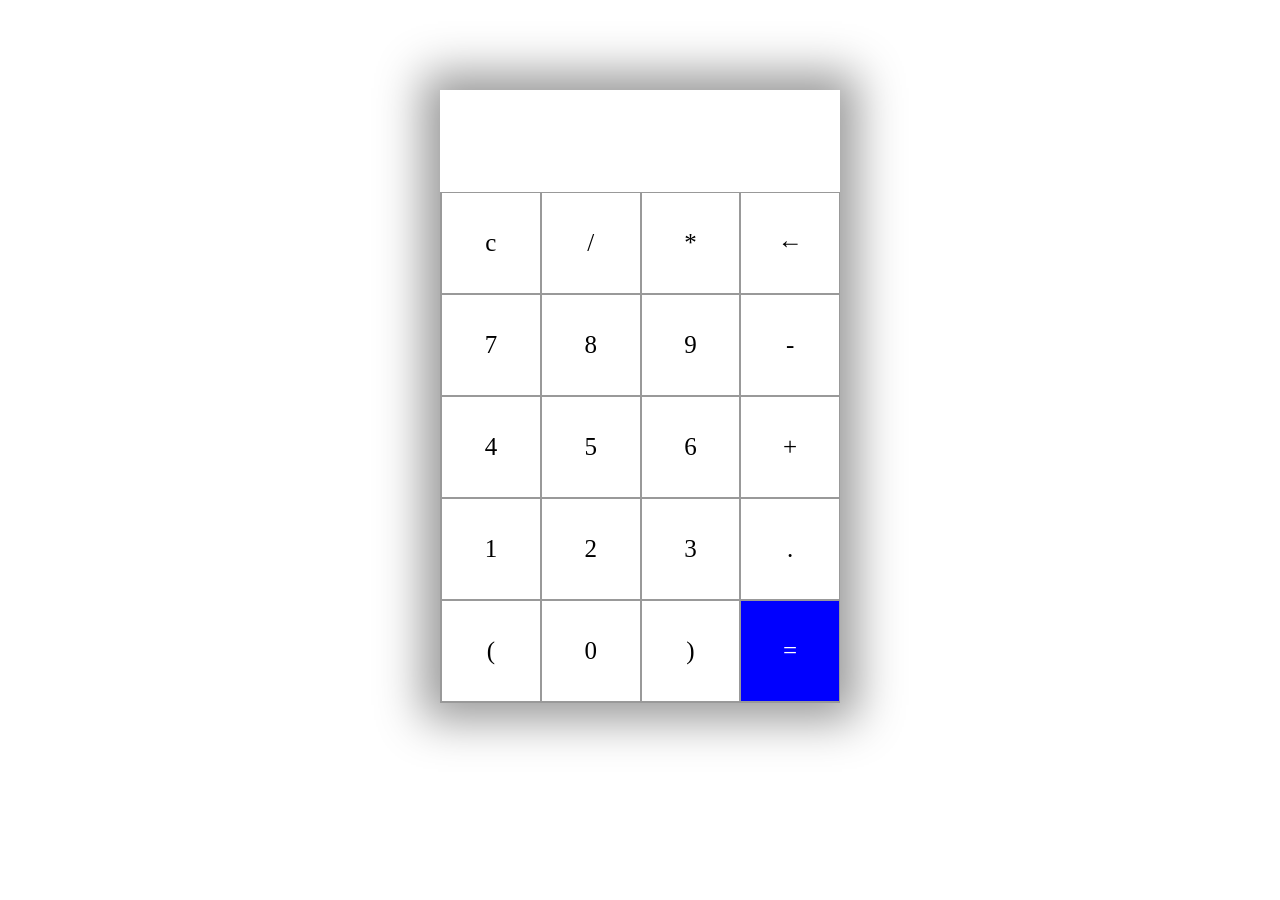
<file: index.html>
<!DOCTYPE html>
<html lang="en">
<head>
    <meta charset="UTF-8">
    <meta name="viewport" content="width=device-width, initial-scale=1.0">
    <title>calculator</title>
    <link rel="stylesheet" href="style.css">
</head>
<body>
    
    <section>
  <div class="container">
  <div id="display"></div>
  <div class="buttons">
          <div class="button">c</div>
          <div class="button">/</div>
          <div class="button">*</div>
          <div class="button">&larr;</div>
          <div class="button">7</div>
          <div class="button">8</div>
          <div class="button">9</div>
          <div class="button">-</div>
          <div class="button">4</div>
          <div class="button">5</div>
          <div class="button">6</div>
          <div class="button">+</div>
          <div class="button">1</div>
          <div class="button">2</div>
          <div class="button">3</div>
          <div class="button">.</div>
          <div class="button">(</div>
          <div class="button">0</div>
          <div class="button">)</div>
          <div id="equal" class="button">=</div>
                </div>
        </div>
    </section>
    <script src="index.js"></script>
</body>
</html>
</file>
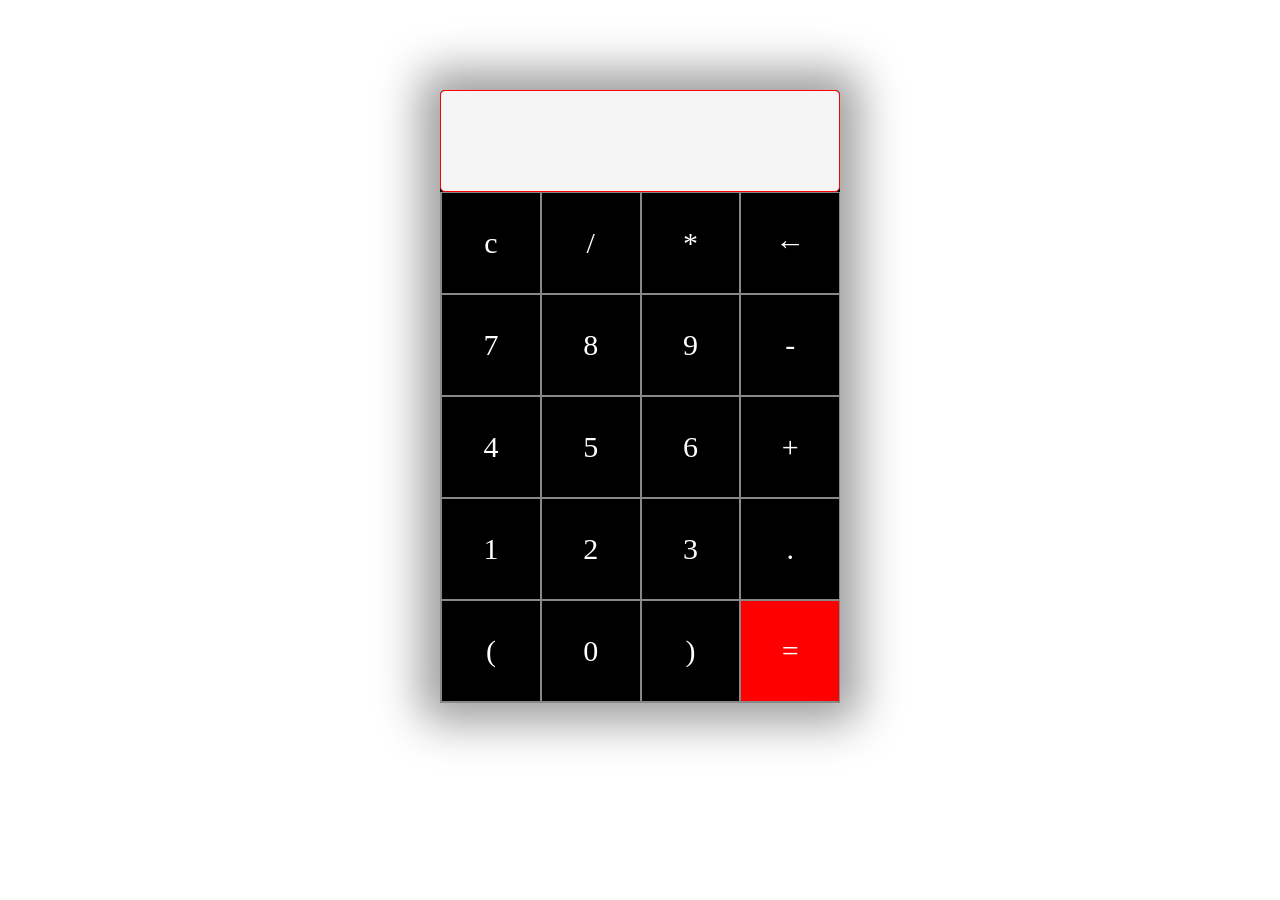
<file: cal.html>
<!DOCTYPE html>
<html lang="en">
<head>
    <meta charset="UTF-8">
    <meta name="viewport" content="width=device-width, initial-scale=1.0">
    <title>Document</title>
    <link rel="stylesheet" href="cal.css">
</head>
<body>
    <section>
        <div class="container">
            <div id="display"></div>
            <div class="buttons">
                <div class="button">c</div>
                <div class="button">/</div>
                <div class="button">*</div>
                <div class="button">&larr;</div>
                <div class="button">7</div>
                <div class="button">8</div>
                <div class="button">9</div>
                <div class="button">-</div>
                <div class="button">4</div>
                <div class="button">5</div>
                <div class="button">6</div>
                <div class="button">+</div>
                <div class="button">1</div>
                <div class="button">2</div>
                <div class="button">3</div>
                <div class="button">.</div>
                <div class="button">(</div>
                <div class="button">0</div>
                <div class="button">)</div>
                <div id="equal" class="button">=</div>
                
            </div>
        </div>
    </section>
<script src="cal.js"></script>    
</body>
</html>
</file>
<file: style.css>
.container {
    max-width: 400px;
    margin: 10vh auto 0 auto;
    box-shadow: 0px 0px 43px 17px rgba(153, 153, 153, 1);
}
#display {
    text-align: right;
    height: 70px;
    line-height: 70px;
    padding: 16px 8px;
    font-size: 25px;
}
.buttons {
    display: grid;
    border-bottom: 1px solid #999;
    border-left: 1px solid #999;
    grid-template-columns: 1fr 1fr  1fr 1fr;
}
.button {
    border: 0.5px solid #999;
    line-height: 100px;
    text-align: center;
    font-size: 25px;
}
.buttons > div {
    border-top: 1px solid #999;
    border-right: 1px solid #999;
}
.button{
    border: 0.5px solid#999;
    line-height: 100px;
    text-align: center;
    font-size: 25px;
    cursor: pointer;
}
#equal {
    background-color: blue;
    color: white;
}
.button:hover {
background-color: black;
color: white;
transition: 0.5s ease-in-out;
}
</file>
<file: cal.css>
.container {
    max-width: 400px;
    margin: 10vh auto 0 auto;
    background-color: black;
    color: white;
    border-radius: 5px;
    box-shadow: 0px 0px 45px 19px rgba(156, 156, 156, 1);
}
#display {
    text-align: right;
    height: 80px;
    line-height: 80px;
    padding: 10px 8px;
    font-size: 30px; 
    border: 1px solid red;
    border-radius: 5px;
    background-color:whitesmoke;
    color: black;
}

.buttons {
    display:grid;
    border-bottom: 1px solid #888;
    border-left: 1px solid #888;
    grid-template-columns: 1fr 1fr 1fr 1fr;
}

.button {
    border: 0.5px solid #888;
    line-height: 100px;
    text-align: center;
    font-size: 30px;
    cursor: pointer;
}

#equal {
    background-color: red;
    color: white;
}
.button:hover {
    background-color: blue;
    color: white;
    transition: 0.5s ease-in-out;
}
</file>
